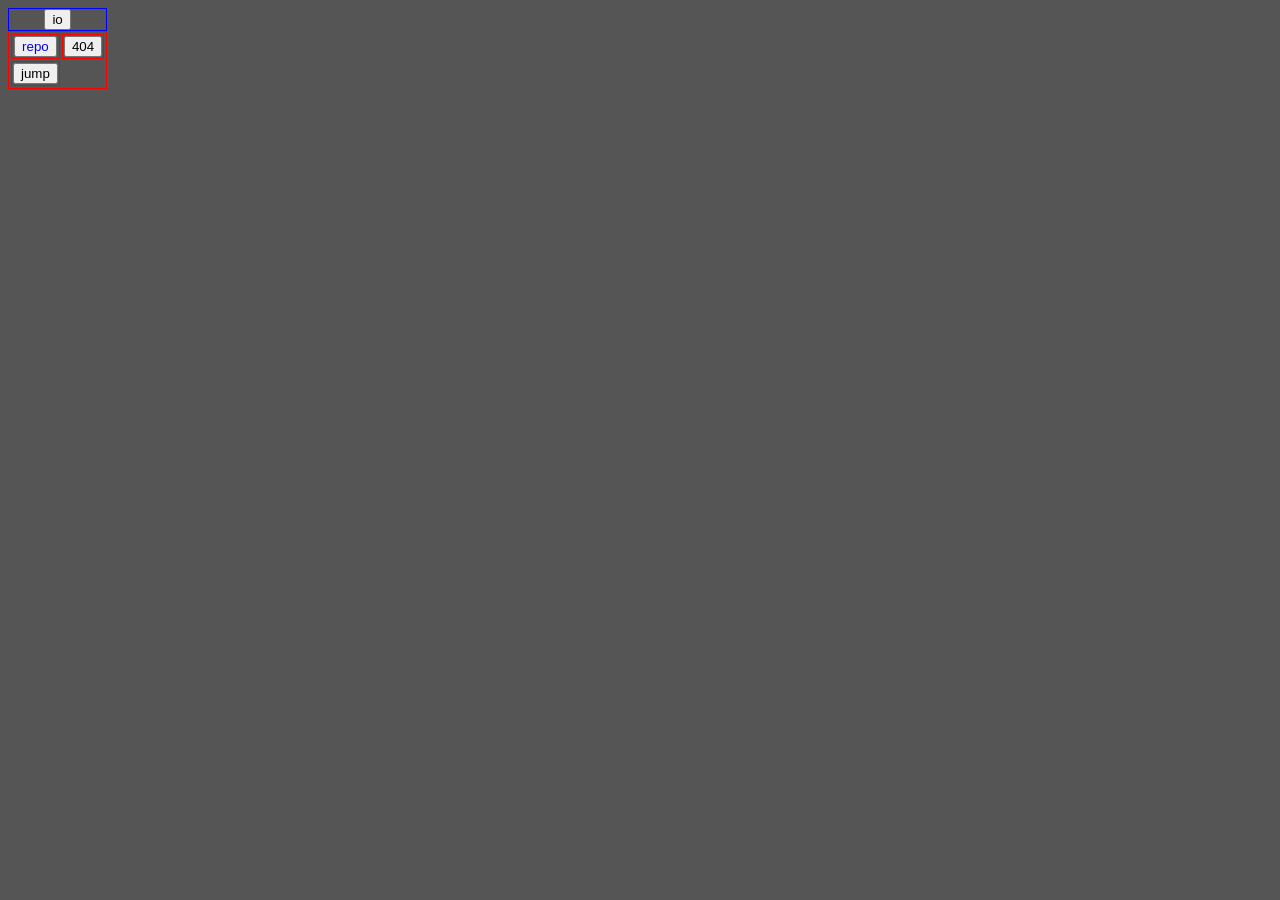
<file: index.html>
<!DOCTYPE html>

<html>

<head>
    <meta charset="UTF-8">
    <meta name="viewport" content="width=device-width, initial-scale=1.0">
    <title>
        Main
    </title>
    <link rel="stylesheet" href="css/main.css" type="text/css">
</head>

<body>

    <table>

        <caption>
            <button onclick="window.open('/','_self')">
                io
            </button>
        </caption>

        <thead>
            <tr>
                <th>
                    <button style="color: blue;" onclick="window.open('/Markdown-Test','_self')">
                        repo
                    </button>
                </th>
                <th>
                    <button onclick="window.open('/Markdown-Test/404','_self')">
                        404
                    </button>
                </th>
            </tr>
        </thead>

        <tbody>

            <tr>
                <td>
                    <button onclick="window.open('/Markdown-Test/README.md','_self')">
                        jump
                    </button>
                </td>
            </tr>

        </tbody>

    </table>

</body>

</html>
</file>
<file: css/main.css>
/*
Cascading Style Sheets

=
class=.
id=#
*/

/* styles.css */

/*
Go
*/

body {
    background-color: #555555;
}

caption {
    border: 1px solid blue;
}

table {
    border: 1px solid red;
}

th {
    border: 1px solid red;
}

td {
    border: 1px solid red;
}

/*
End
*/
</file>
